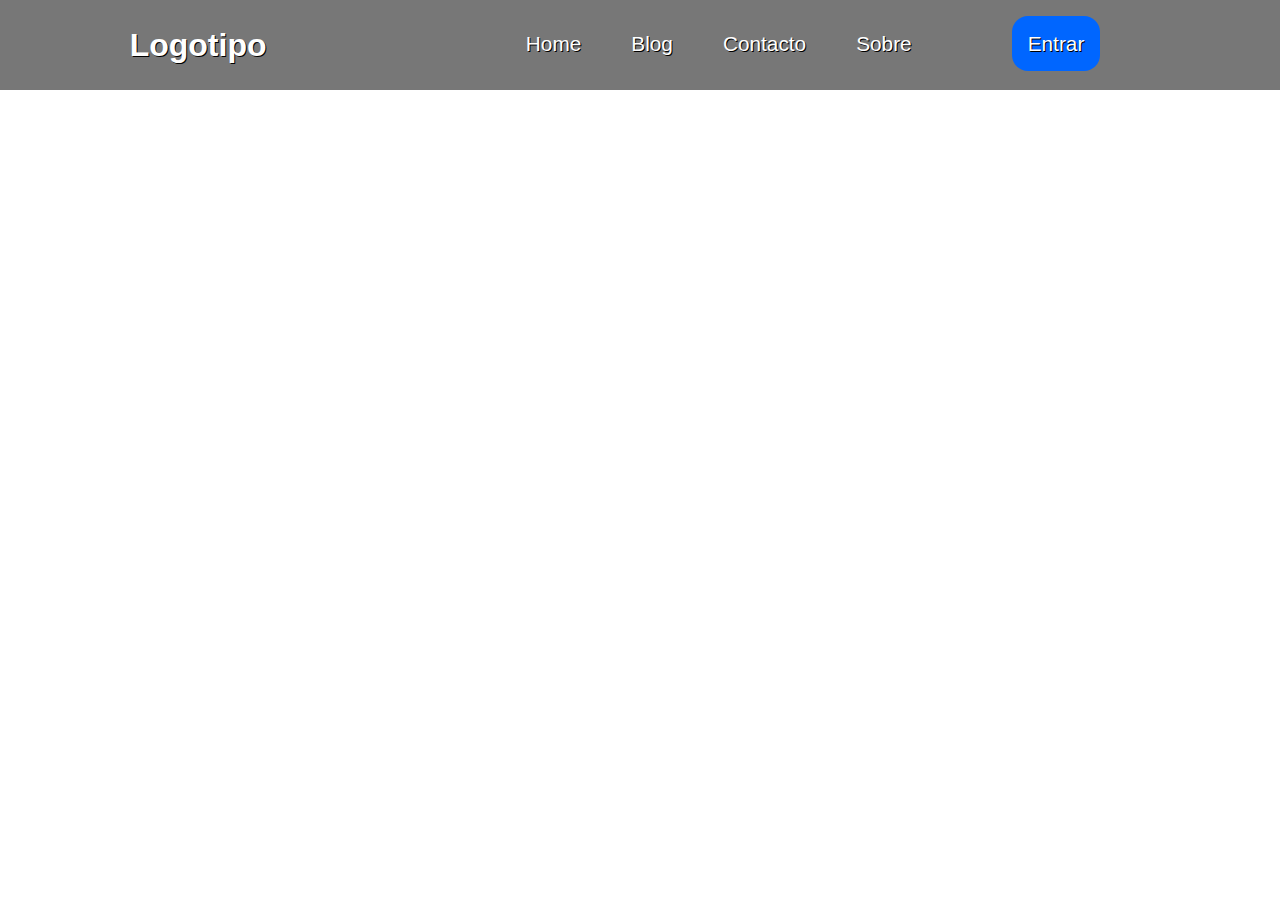
<file: index.html>
<!DOCTYPE html>
<html>
<head>
	<meta charset="utf-8">
	<meta name="viewport" content="width=device-width, initial-scale=1">
	<title>Menu</title>
	<link rel="stylesheet" type="text/css" href="css/style.css">
</head>
<body>
	<header>
		<h1>Logotipo</h1>
						<nav>
							<ul id="ul-menu">
								<li id="home">Home</li>
								<li id="blog">Blog</li>
								<li id="contato">Contacto</li>
								<li id="sobre">Sobre</li>
								<li ><a href="login.html" target="_SELF">Entrar</a></li>
							</ul>
		<div class="botao">
				<img src="img/menu.png" id="botao">
			</div>
		</nav>
	</header>

<script type="text/javascript" src="js/eventos.js"></script>
</body>
</html>
</file>
<file: css/style.css>
*{margin: 0;padding: 0;font-size: 100%;box-sizing: border-box; font-family: sans-serif;}
ul {list-style: none;}
a{text-decoration: none; color: #fff;}
header{ position: relative; color: #fff;  display: flex; flex-direction: row;justify-content: space-around;align-items: center;background-color:#777;height:10vh;width:100vw; }
header h1{ font-size:2rem; text-shadow:1px 1px #000; }
header nav {display: flex; justify-content: center;align-items: center;}
header nav .botao{display: none;}
header nav ul{display: flex;justify-content: center;align-items: center; text-align: center;}
header nav ul li{font-size: 1.3rem; padding: 0 50px 3px 0; position: relative; cursor: pointer; text-shadow: 1px 1px #000}
header nav ul li a{padding: 1rem;background-color:#06f;border-radius: 1rem; margin-left: 50px;transition: all .5s ease-in-out;}
header nav ul li a:hover{background-color: #06c; }
header nav ul li:after{
	content: " ";
	width: 0%;
	height: .2rem;
	position: absolute;
	left: 0;
	bottom: 0;
    background-color: #fff;
    transition-property: all;transition-timing-function: ease-in-out; transition-duration: .4s;
}
header nav ul li:last-child:after{opacity: 0;}

header nav ul li:hover:after{
	width: 95%;
}
.manter:after{
  content: " ";
  width: 95%;
  height: .2rem;
  position: absolute;
  left: 0;
  bottom: 0;
    background-color: #fff;
    transition-property: all;transition-timing-function: ease-in-out; transition-duration: .4s;

}



@media (max-width:750px) {
  header {justify-content: space-between;}
  header nav ul{
  	flex-direction: column; 
  	justify-content: center; 
  	align-items: center; 
  	position: absolute;
  	top: 10vh;
  	left: -100rem; 
  	background-color: #777;
  	width: 100%;
  	text-align: center;
    transition-property: all;
    transition-duration: .5s;
    transition-timing-function: ease-in-out;
  }
  header ul li:hover:after{ content: none;}
  header h1{margin-left: 10px;}
  header nav ul li{padding: 5px 100%; }
  header nav ul li:hover{background-color: #999;}
  header nav ul li:last-child{margin-left:0px;}
  header nav .botao{ display:block; margin-right: 10px;  cursor: pointer;}
  .mostrar-menu{left: 0;}

  
}
</file>
